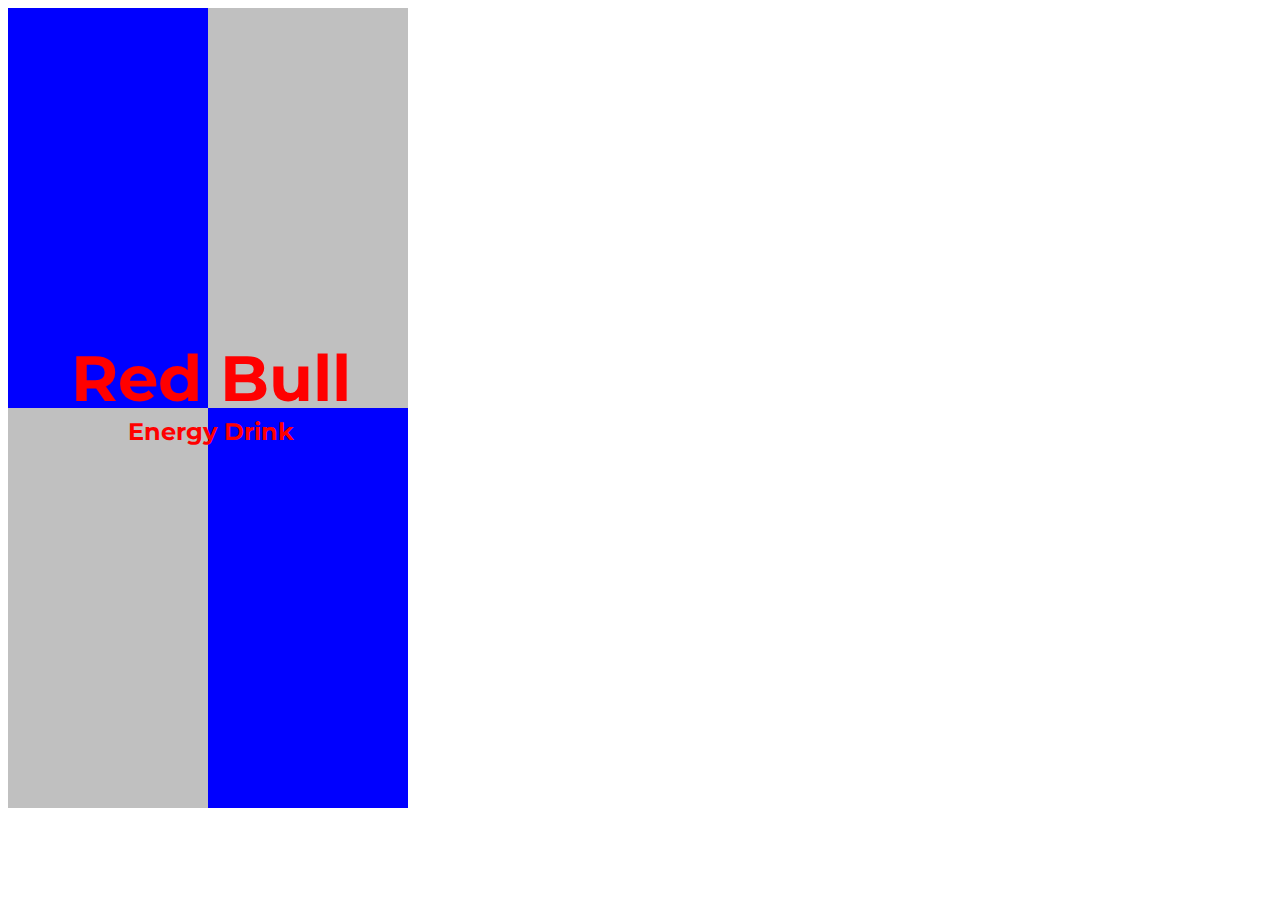
<file: label/index.html>
<!DOCTYPE html>
<html lang="en">
<head>
	<meta charset="UTF-8">
	<title>redbull</title>
	<link href='http://fonts.googleapis.com/css?family=Montserrat:400,700' rel='stylesheet' type='text/css'>
	<link rel="stylesheet" href="css/styles.css">
</head>
	<div class="wrapper"> 
		<div class="blue"></div>
		<div class="silver"></div>
	</div>
<div id="slogan">
	<h1>Red Bull</h1>
	<h4>Energy Drink</h4>
</div>

	<div class="wrapper">
		<div class="silver"></div>
		<div class="blue"></div>
	</div>
<body>
	
</body>
</html>
</file>
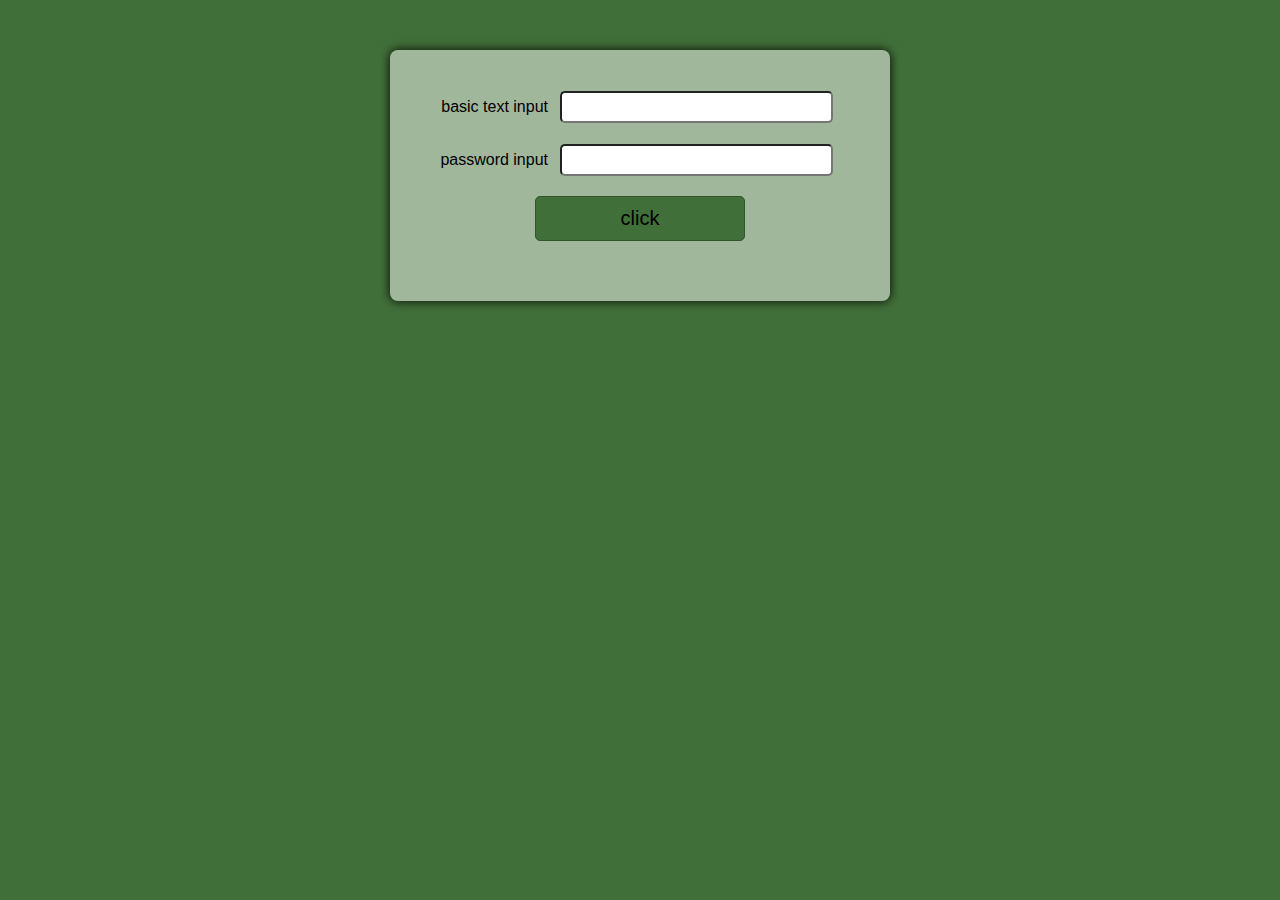
<file: login-page/index.html>
<!DOCTYPE html>
<html lang="en"></html>
<head>
	<meta charset="UTF-8">
	<title>sample login page</title>
	<link rel="stylesheet" href="css/style.css">
</head>
<body>

	<div>
		<form>
			<label>basic text input</label>
			<input type="text" >
			<br>
			

			<!--
				<label>checkbox</label>
				<input type="checkbox" >
				<br>

				<label>colorpicker</label>
				<input type="color" >
				<br>

				<label>date</label>
				<input type="date" >
				<br>

				<label>date time</label>
				<input type="datetime" >
				<br>

				<label>date time local</label>
				<input type="datetime-local" >
				<br>

				<label>email</label>
				<input type="email" >
				<br>

				<label>file upload</label>
				<input type="file" >
				<br>

				<label>button image</label>
				<input type="image" src="http://www.photosinbox.com/download/power-button.jpg" width="200px"> 
				<br>
				<label>month input</label>
				<input type="month">
				<label>month number input</label>
				<input type="number">
			-->




			<label>password input</label>
			<input type="password">

			<!--
			<label>radio</label>
			<input type="test">
			--> 

			<br>
			<input type="submit" value=click here to submit

		</form>
	</div>

</body>
</htmtl>
</file>
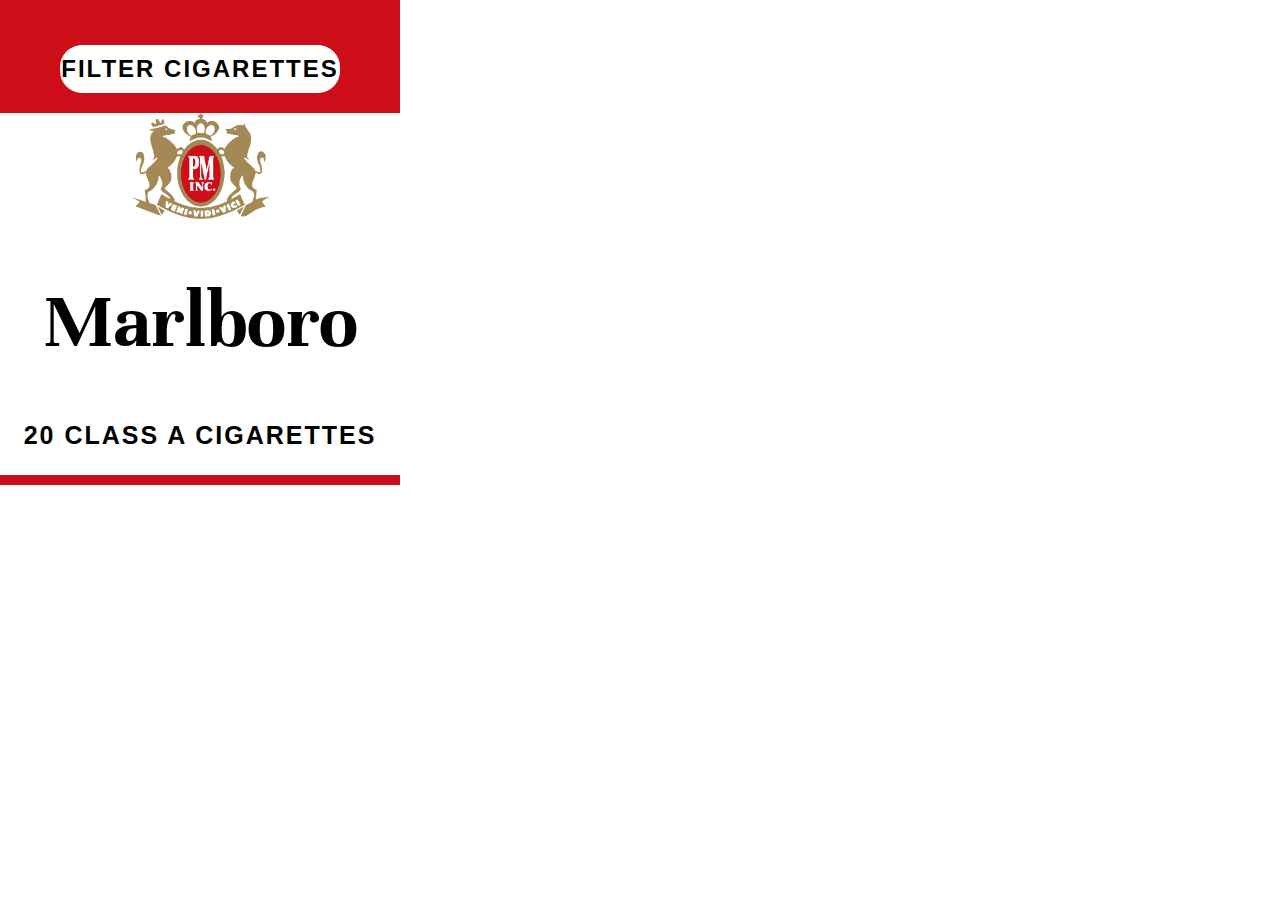
<file: product-labels/marlboro.html>
<!DOCTYPE html>
<html lang="en">
<head>
	<meta charset="UTF-8">
	<title>marlboro</title>
	<link href='http://fonts.googleapis.com/css?family=Syncopate|Open+Sans|Unna' rel='stylesheet' type='text/css'>
	<link rel="stylesheet" href="css/marlboro.css">
</head>
<body>

	<div id="wrapper">
		<header>
		<h2>filter cigarettes</h2>
	</header>

	<main>
		<img src="img/vini-vidi-vici.png" alt="veni vidi vici">
		<h1>Marlboro</h1>

		<h3>20 class a cigarettes</h3>
	</main>
	
	</div>



</body>
</html>
</file>
<file: label/css/styles.css>
html, body{
	height: 100%;
	width: 100%;
	font-family: 'Montserrat', sans-serif;
	color: red;
	position: relative;

	
}

.wrapper{
	width: 400px;
	clear: both;
	height: 800px,


}
.blue{
	width: 200px;
	background-color: blue;
	float: left;
	height: 400px;

}
.silver{
	width: 200px;
	background-color: silver;
	float: left;
	height: 400px;
}
#slogan{
	position: absolute;
top: 331px;
left: 63px;
text-align: center;
}

h1 {
	font-size: 4em;
	margin: 0;
	padding: 0;
}

h4{
	margin: 0;
	padding: 0;
	font-size: 1.5em;
}
</file>
<file: login-page/css/style.css>
*, *:before, *:after {
	box-sizing: border-box;
}	



body {
	background-color: hsla(111, 32%,33%,1);
	font-family: "helvetica neue", Arial, sans-serif;
}

div {
	width: 500px;
	margin: 50px auto;
	padding:40px;
	background-color: hsla(0, 0%, 100%, .5);
	border-radius: 8px;
	box-shadow: 0 0 10px 1px rgba(0,0,0,.8);
}


  label{
  	display: inline-block;
  	width: 30%;
  	text-align: right;
  	float; left;
  	margin-top: 8px;
  	padding-right: 8px;
  }
input {
	margin-bottom: 20px;
	width: 65%;
	padding: 5px;
	font-size: 100%;
	border-radius: 5px;

}

input[type='submit'] {
	width: 50%;
	font-size: 125%;
	padding:10px 20px;
	background-color: hsla(111, 32%,33%,1);
	border-style:solid;
	border-width:1px;
	border-color:hsla(111, 32%,25%,1);
	margin-left: auto;
	margin-right: auto;
	display: block;
}
input[type='submit']:hover {
	color: white;
}
</file>
<file: product-labels/css/marlboro.css>
*, *::before, *::after {
	box-sizing: border-box;
}
.clearfix:before
.clearfix::after {
	content: "";
	display: block;
	clear: both;
}


body {
	margin: 0;


}
#wrapper {
	width: 400px;
}
header {
	background-color: hsla(357, 87%, 43%, 1);
	overflow: hidden;
}
header h2 {
	background-color: hsla(0,0%, 100%, 1);
	width: 70%;
	margin: 45px auto 20px;
	letter-spacing: 2px;

	
	border-radius: 22px;
	text-align: center;
	text-transform: uppercase;
	padding: 10px 0;
	letter-spacing: 2px;
	font-family:'souce san pro', sans-serif
} 
main {
	text-align: center;
	border-bottom: 10px solid  hsla(357, 87%, 43%, 1);
}

main img {
	width: 35%;
	display: block;
	margin: 0 auto;
}

main h1 {
	font-size: 80px;
	font-family: 'unna', sans-serif
}

main h3 {
	font-size: 25px;
	text-transform: uppercase;
	letter-spacing: 2px;
	font-family: 'syncopate', sans-serif;

}
</file>
